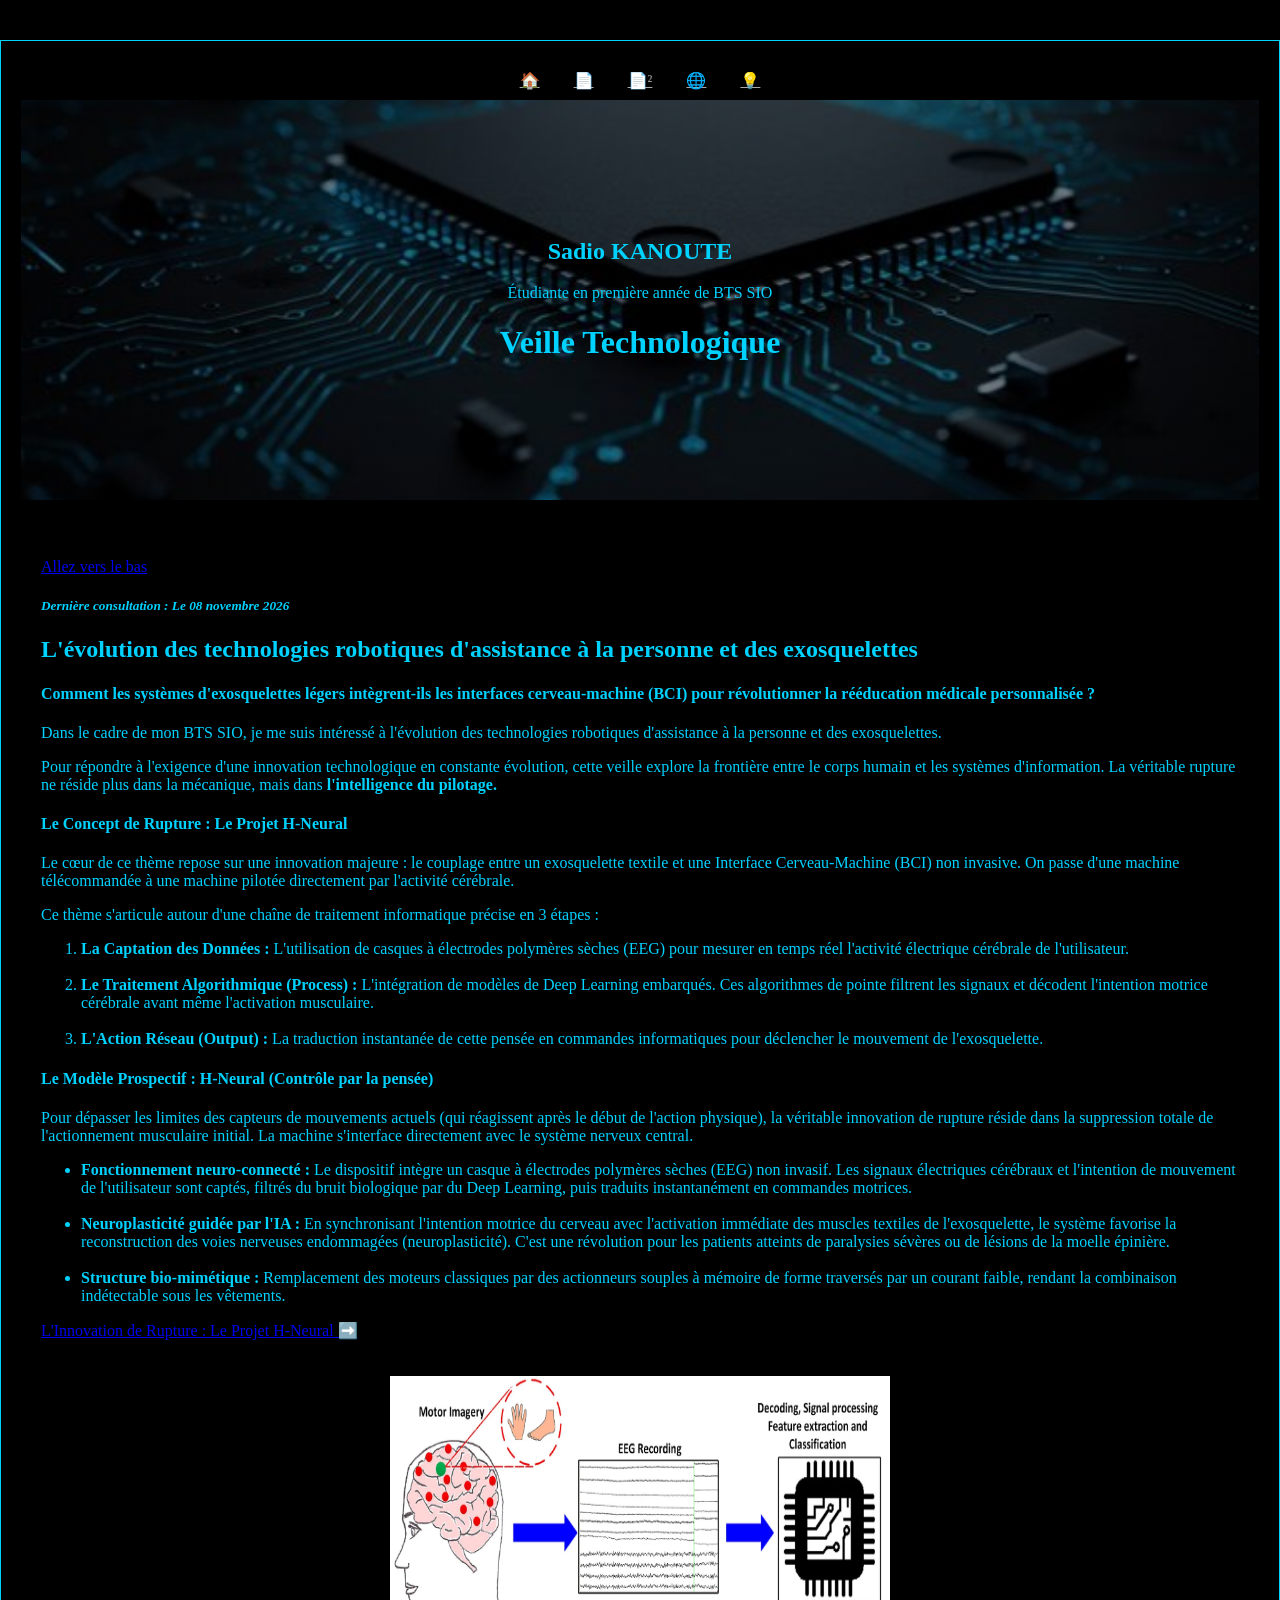
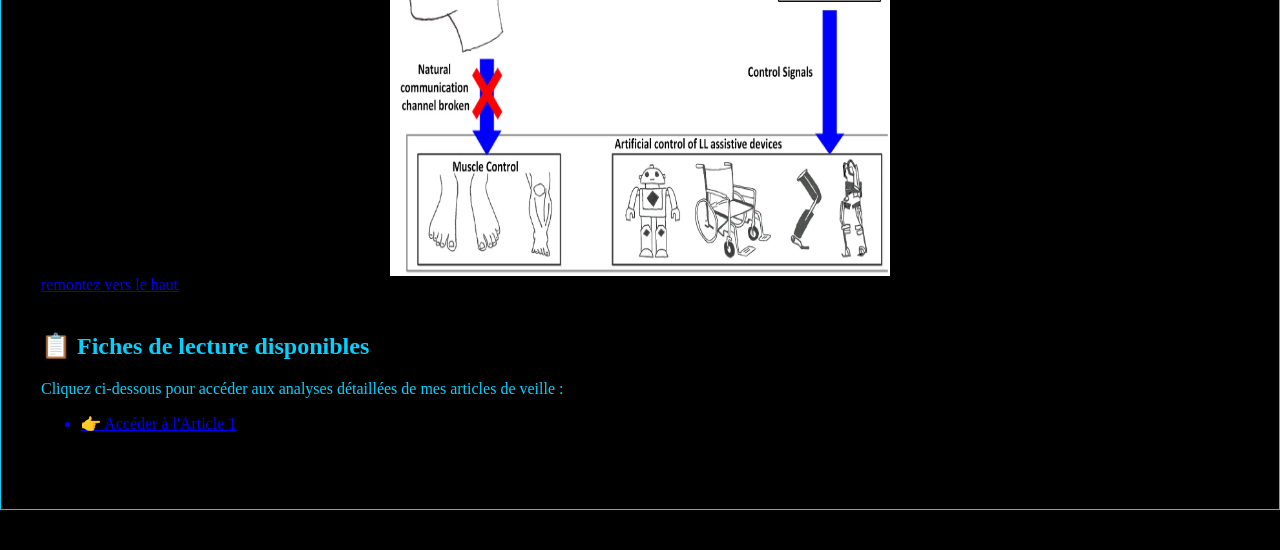
<file: index.html>
<html lang="fr">
	<head> 
		<meta charset="UTF-8">
		<title>Veille Technologique - H-Medi | Présentation</title>
		<link rel = "stylesheet"  media="all"  href="Page1VT.css">
		<script src="script.js"></script>
	</head>
	<body>
		<nav class="menu-navigation">
			<a href="index.html">🏠</a>
			<a href="Article1.html" class="active">📄</a>
			<a href="Article2.html">📄²</a>
			<a href="Date1.html">🌐</a>
			<a href="Synthese1.html">💡</a>
		</nav>
			
		<header class="hero-banner">
            <div class="content">
                <h2 class="title">Sadio KANOUTE</h2>
                <p class="subtitle">Étudiante en première année de BTS SIO</p>
                <h1>Veille Technologique</h1>
            </div>
        </header>
		<br>
		<main class="zone-explication">
			<a href ="#index2" name = "index1">Allez vers le bas</a>
			<h5 class="italique">Dernière consultation : Le 08 novembre 2026</h5>
			<h2>L'évolution des technologies robotiques d'assistance à la personne et des exosquelettes</h2>
			<h4>Comment les systèmes d'exosquelettes légers intègrent-ils les interfaces cerveau-machine (BCI) pour révolutionner la rééducation médicale personnalisée ?</h4>
			<p>Dans le cadre de mon BTS SIO, je me suis intéressé à l'évolution des technologies robotiques d'assistance à la personne et des exosquelettes.</p>
			<p>Pour répondre à l'exigence d'une innovation technologique en constante évolution, cette veille explore la frontière entre le corps humain et les systèmes d'information. La véritable rupture ne réside plus dans la mécanique, mais dans <strong>l'intelligence du pilotage.</strong></p>
			<h4> Le Concept de Rupture : Le Projet H-Neural</h4>
			<p>Le cœur de ce thème repose sur une innovation majeure : le couplage entre un exosquelette textile et une Interface Cerveau-Machine (BCI) non invasive. On passe d'une machine télécommandée à une machine pilotée directement par l'activité cérébrale.</p>
			<p>Ce thème s'articule autour d'une chaîne de traitement informatique précise en 3 étapes :</p> 
			<ol>
				<li><strong>La Captation des Données :</strong> L'utilisation de casques à électrodes polymères sèches (EEG) pour mesurer en temps réel l'activité électrique cérébrale de l'utilisateur.</li>
				<br>
				<li><strong>Le Traitement Algorithmique (Process) :</strong> L'intégration de modèles de Deep Learning embarqués. Ces algorithmes de pointe filtrent les signaux et décodent l'intention motrice cérébrale avant même l'activation musculaire.</li>
				<br>
				<li><strong>L'Action Réseau (Output) :</strong> La traduction instantanée de cette pensée en commandes informatiques pour déclencher le mouvement de l'exosquelette.</li>
			</ol>
			<h4>Le Modèle Prospectif : H-Neural (Contrôle par la pensée)</h4>
			<p>Pour dépasser les limites des capteurs de mouvements actuels (qui réagissent après le début de l'action physique), la véritable innovation de rupture réside dans la suppression totale de l'actionnement musculaire initial. La machine s'interface directement avec le système nerveux central.</p>
			<ul>
				<li><strong>Fonctionnement neuro-connecté :</strong> Le dispositif intègre un casque à électrodes polymères sèches (EEG) non invasif. Les signaux électriques cérébraux et l'intention de mouvement de l'utilisateur sont captés, filtrés du bruit biologique par du Deep Learning, puis traduits instantanément en commandes motrices.</li>
				<br>
				<li><strong>Neuroplasticité guidée par l'IA :</strong> En synchronisant l'intention motrice du cerveau avec l'activation immédiate des muscles textiles de l'exosquelette, le système favorise la reconstruction des voies nerveuses endommagées (neuroplasticité). C'est une révolution pour les patients atteints de paralysies sévères ou de lésions de la moelle épinière.</li>
				<br>
				<li><strong>Structure bio-mimétique :</strong> Remplacement des moteurs classiques par des actionneurs souples à mémoire de forme traversés par un courant faible, rendant la combinaison indétectable sous les vêtements.</li>
			</ul>
			<a href="https://www.youtube.com/watch?v=6Ee3kZIW5fk" target="_blank" class="bouton-suivant">L'Innovation de Rupture : Le Projet H-Neural ➡️</a>
			<br>
			<br>
			<a href="https://www.frontiersin.org/journals/human-neuroscience/articles/10.3389/fnhum.2018.00312/full"> <img src="hneutral.webp" title="h-neutral" class="hneutral"></a>
			<a href ="#index1" name = "index2">remontez vers le haut</a>
			<br>
			<br>
			<div class="navigation-articles">
		
				<h2>📋 Fiches de lecture disponibles</h2>
				<p>Cliquez ci-dessous pour accéder aux analyses détaillées de mes articles de veille :</p>
				<ul>
					<a href="Article1.html"><li>👉 Accéder à l'Article 1</li></a>
				</ul>		
			</div>
		</main>
		
	</body>
</html>
</file>
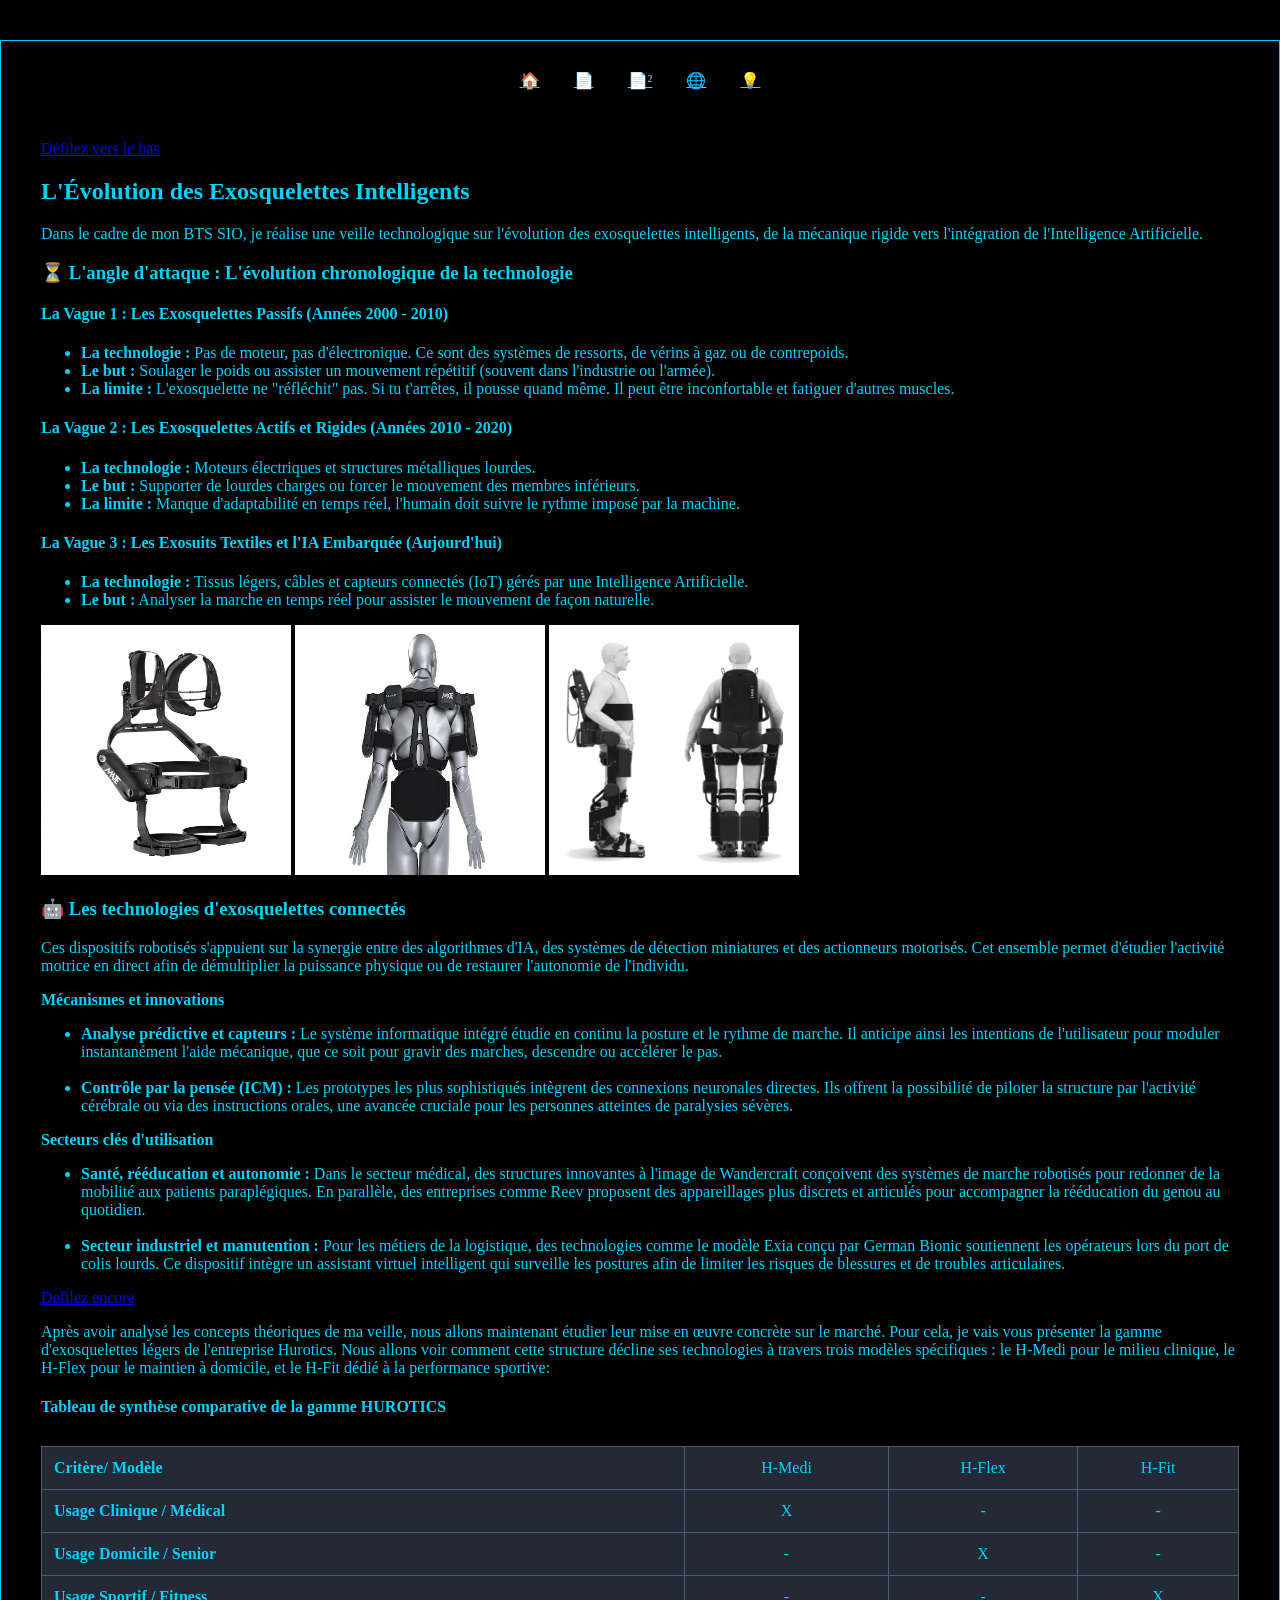
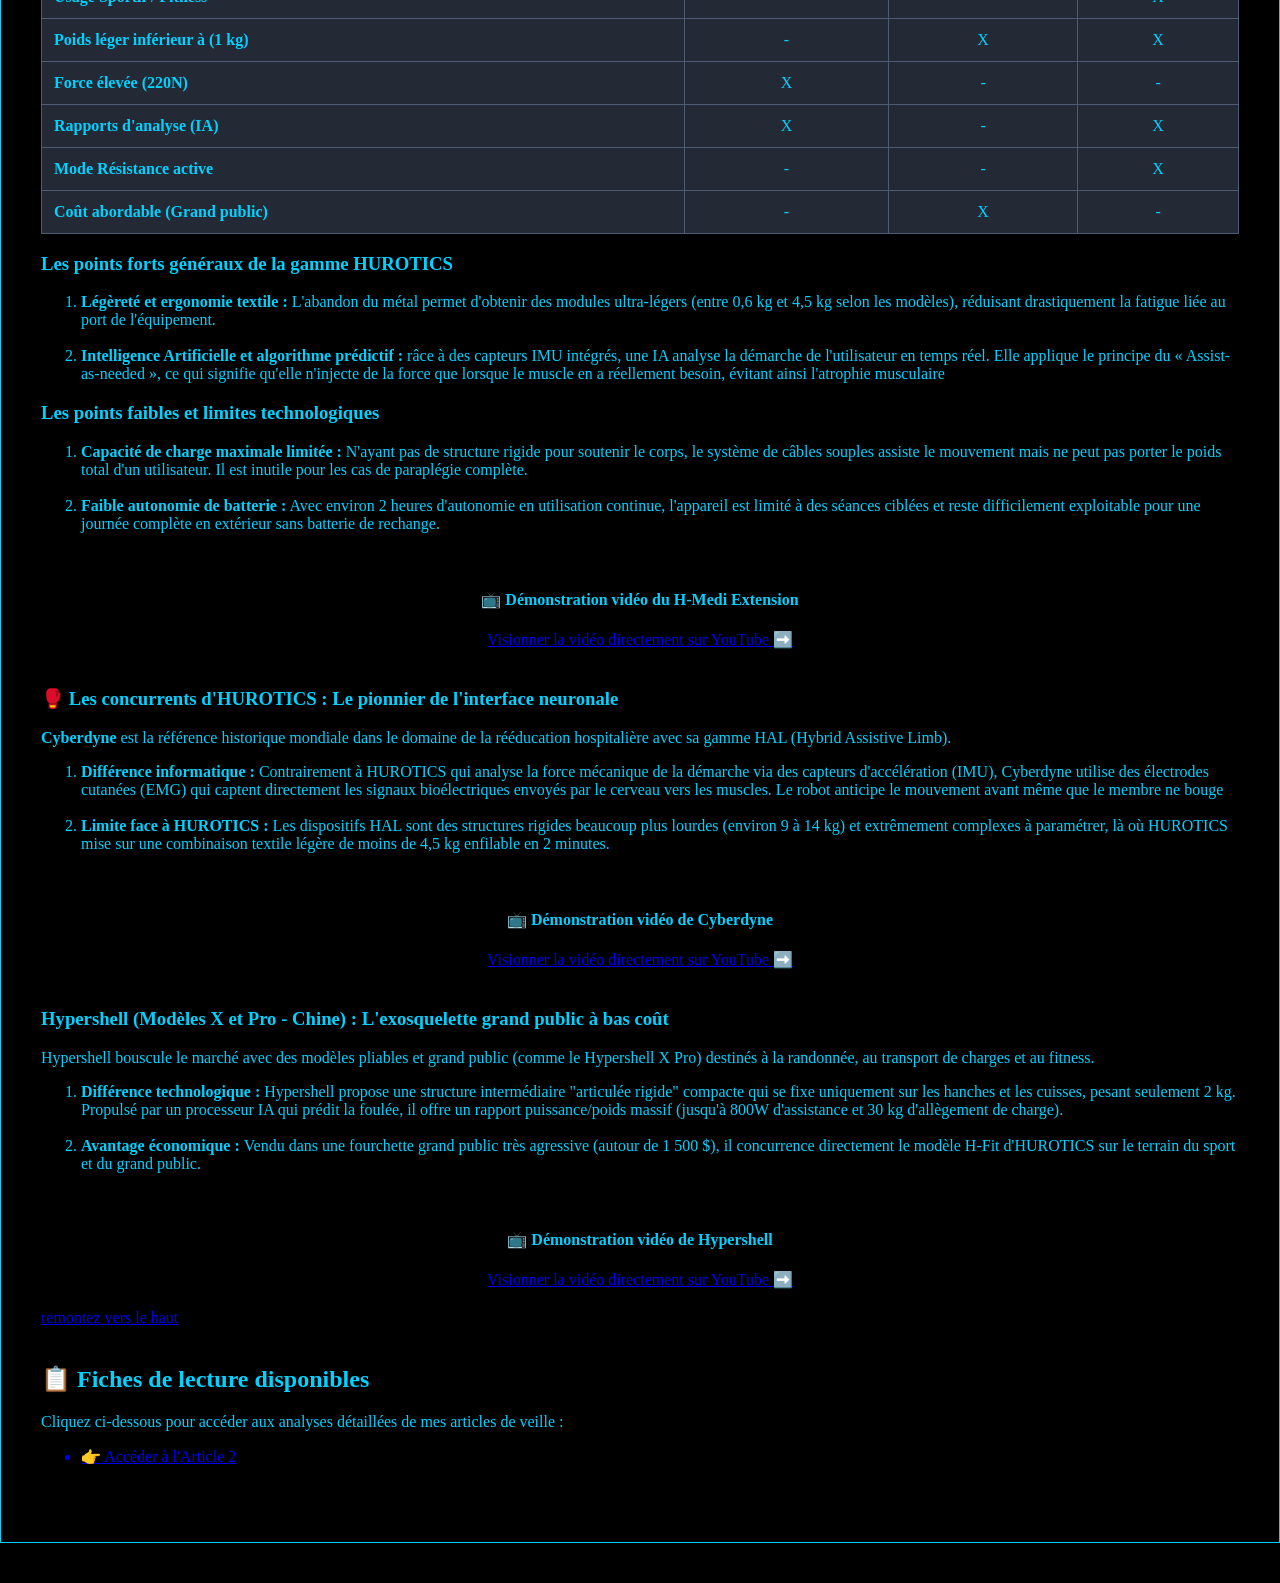
<file: Article1.html>
<html lang="fr">
	<head> 
		<meta charset="UTF-8">
		<title>Veille Technologique - H-Medi | Présentation</title>
		<link rel = "stylesheet"  media="all"  href="Page1VT.css">
	</head>
	<body>
		<nav class="menu-navigation">
			<a href="index.html">🏠</a>
			<a href="Article1.html" class="active">📄</a>
			<a href="Article2.html">📄²</a>
			<a href="Date1.html">🌐</a>
			<a href="Synthese1.html">💡</a>
		</nav>
		<main class="zone-explication">
			<a href = "#ancre2" name = "ancre1">Défilez vers le bas</a>

			<h2>L'Évolution des Exosquelettes Intelligents</h2>
			<p>Dans le cadre de mon BTS SIO, je réalise une veille technologique sur l'évolution des exosquelettes intelligents, de la mécanique rigide vers l'intégration de l'Intelligence Artificielle.</p>
			
			<div class="evolution-chronologique">
				<h3>⏳ L'angle d'attaque : L'évolution chronologique de la technologie</h3>
				
				<div class="vague-techno">
					<h4>La Vague 1 : Les Exosquelettes Passifs (Années 2000 - 2010)</h4>
					<ul>
						<li><strong>La technologie :</strong> Pas de moteur, pas d'électronique. Ce sont des systèmes de ressorts, de vérins à gaz ou de contrepoids.</li>
						<li><strong>Le but :</strong> Soulager le poids ou assister un mouvement répétitif (souvent dans l'industrie ou l'armée).</li>
						<li><strong>La limite :</strong> L'exosquelette ne "réfléchit" pas. Si tu t'arrêtes, il pousse quand même. Il peut être inconfortable et fatiguer d'autres muscles.</li>
					</ul>
				</div>

				<div class="vague-techno">
					<h4>La Vague 2 : Les Exosquelettes Actifs et Rigides (Années 2010 - 2020)</h4>
					<ul>
						<li><strong>La technologie :</strong> Moteurs électriques et structures métalliques lourdes.</li>
						<li><strong>Le but :</strong> Supporter de lourdes charges ou forcer le mouvement des membres inférieurs.</li>
						<li><strong>La limite :</strong> Manque d'adaptabilité en temps réel, l'humain doit suivre le rythme imposé par la machine.</li>
						
					</ul>
				</div>

				<div class="vague-techno">
					<h4>La Vague 3 : Les Exosuits Textiles et l'IA Embarquée (Aujourd'hui)</h4>
					<ul>
						<li><strong>La technologie :</strong> Tissus légers, câbles et capteurs connectés (IoT) gérés par une Intelligence Artificielle.</li>
						<li><strong>Le but :</strong> Analyser la marche en temps réel pour assister le mouvement de façon naturelle.</li>
					</ul>
				</div>
			</div>
				<img src="Exosquelette-passif.jpg" title= "exosquelette Passifs" class="passifs">
				<img src="exosquelette-actifs.jpg" title= "exosquelette-actifs" class="actifs">
				<img src="exosquelette-textiles.webp" title="exosquelette-textiles" class="textiles">
			<div>
				<h3>🤖 Les technologies d'exosquelettes connectés</h3>
				<p>Ces dispositifs robotisés s'appuient sur la synergie entre des algorithmes d'IA, des systèmes de détection miniatures et des actionneurs motorisés. Cet ensemble permet d'étudier l'activité motrice en direct afin de démultiplier la puissance physique ou de restaurer l'autonomie de l'individu.</p>
				<p><strong>Mécanismes et innovations</strong></p>
					<ul>
						<li><strong>Analyse prédictive et capteurs :</strong> Le système informatique intégré étudie en continu la posture et le rythme de marche. Il anticipe ainsi les intentions de l'utilisateur pour moduler instantanément l'aide mécanique, que ce soit pour gravir des marches, descendre ou accélérer le pas.</li>
						<br>
						<li><strong>Contrôle par la pensée (ICM) :</strong> Les prototypes les plus sophistiqués intègrent des connexions neuronales directes. Ils offrent la possibilité de piloter la structure par l'activité cérébrale ou via des instructions orales, une avancée cruciale pour les personnes atteintes de paralysies sévères.</li>
					</ul>
				<p><strong>Secteurs clés d'utilisation</strong></p>
					<ul>
						<li><strong>Santé, rééducation et autonomie :</strong> Dans le secteur médical, des structures innovantes à l'image de Wandercraft conçoivent des systèmes de marche robotisés pour redonner de la mobilité aux patients paraplégiques. En parallèle, des entreprises comme Reev proposent des appareillages plus discrets et articulés pour accompagner la rééducation du genou au quotidien.</li> 
						<br>
						<li><strong>Secteur industriel et manutention :</strong> Pour les métiers de la logistique, des technologies comme le modèle Exia conçu par German Bionic soutiennent les opérateurs lors du port de colis lourds. Ce dispositif intègre un assistant virtuel intelligent qui surveille les postures afin de limiter les risques de blessures et de troubles articulaires.</li>
					</ul>
			</div>
			<a href = "#ancre3" name ="ancre2">Defilez encore</a>
			
			
			<p>Après avoir analysé les concepts théoriques de ma veille, nous allons maintenant étudier leur mise en œuvre concrète sur le marché. Pour cela, je vais vous présenter la gamme d'exosquelettes légers de l'entreprise Hurotics. Nous allons voir comment cette structure décline ses technologies à travers trois modèles spécifiques : le H-Medi pour le milieu clinique, le H-Flex pour le maintien à domicile, et le H-Fit dédié à la performance sportive:</p>
			<table> 
				<h4>Tableau de synthèse comparative de la gamme HUROTICS</h4>
				<tr class="ligne">
					<td class="Critère">Critère/ Modèle</td>
					<td>H-Medi</td>
					<td>H-Flex</td>
					<td>H-Fit</td>
				</tr>
				<tr>
					<td class="Usage">Usage Clinique / Médical</td>
					<td>X</td>
					<td>-</td>
					<td>-</td>
				</tr>
				<tr>
					<td class="Usage">Usage Domicile / Senior</td>
					<td>-</td>
					<td>X</td>
					<td>-</td>
				</tr>
				<tr>
					<td class="Usage">Usage Sportif / Fitness</td>
					<td>-</td>
					<td>-</td>
					<td>X</td>
				</tr>
				<tr>
					<td class="Usage">Poids léger inférieur à (1 kg)</td>
					<td>-</td>
					<td>X</td>
					<td>X</td>
				</tr>
				<tr>
					<td class="Usage">Force élevée (220N)</td>
					<td>X</td>
					<td>-</td>
					<td>-</td>
				</tr>
				<tr>
					<td class="Usage">Rapports d'analyse (IA)</td>
					<td>X</td>
					<td>-</td>
					<td>X</td>
				</tr>
				<tr>
					<td class="Usage">Mode Résistance active</td>
					<td>-</td>
					<td>-</td>
					<td>X</td>
				</tr>
				<tr>
					<td class="Usage">Coût abordable (Grand public)</td>
					<td>-</td>
					<td>X</td>
					<td>-</td>
				</tr>
			</table>
			<h3>Les points forts généraux de la gamme HUROTICS</h3>
				<ol>
					<li><strong>Légèreté et ergonomie textile : </strong>L'abandon du métal permet d'obtenir des modules ultra-légers (entre 0,6 kg et 4,5 kg selon les modèles), réduisant drastiquement la fatigue liée au port de l'équipement.</li>
					<br>
					<li><strong>Intelligence Artificielle et algorithme prédictif :</strong> râce à des capteurs IMU intégrés, une IA analyse la démarche de l'utilisateur en temps réel. Elle applique le principe du « Assist-as-needed », ce qui signifie qu'elle n'injecte de la force que lorsque le muscle en a réellement besoin, évitant ainsi l'atrophie musculaire</li>
				</ol>
			<h3>Les points faibles et limites technologiques</h3>
				<ol>
					<li><strong>Capacité de charge maximale limitée :</strong> N'ayant pas de structure rigide pour soutenir le corps, le système de câbles souples assiste le mouvement mais ne peut pas porter le poids total d'un utilisateur. Il est inutile pour les cas de paraplégie complète.</li>
					<br>
					<li><strong>Faible autonomie de batterie :</strong> Avec environ 2 heures d'autonomie en utilisation continue, l'appareil est limité à des séances ciblées et reste difficilement exploitable pour une journée complète en extérieur sans batterie de rechange.</li>
				</ol>
			<div class="fiche-veille">
				<h4>📺 Démonstration vidéo du H-Medi Extension</h4>
				<a href="https://www.youtube.com/watch?v=Oi2mQT7qYeo" target="_blank" class="bouton-suivant">Visionner la vidéo directement sur YouTube ➡️</a>
			</div>
			<h3>🥊 Les concurrents d'HUROTICS : Le pionnier de l'interface neuronale </h3>
			<p><strong>Cyberdyne</strong> est la référence historique mondiale dans le domaine de la rééducation hospitalière avec sa gamme HAL (Hybrid Assistive Limb).</p>                                                                                                                                                              
			<ol>
				<li><strong>Différence informatique :</strong> Contrairement à HUROTICS qui analyse la force mécanique de la démarche via des capteurs d'accélération (IMU), Cyberdyne utilise des électrodes cutanées (EMG) qui captent directement les signaux bioélectriques envoyés par le cerveau vers les muscles. Le robot anticipe le mouvement avant même que le membre ne bouge</li>
				<br>
				<li><strong>Limite face à HUROTICS :</strong> Les dispositifs HAL sont des structures rigides beaucoup plus lourdes (environ 9 à 14 kg) et extrêmement complexes à paramétrer, là où HUROTICS mise sur une combinaison textile légère de moins de 4,5 kg enfilable en 2 minutes.</li>
			</ol>
			
			<div class="fiche-veille">
				<h4>📺 Démonstration vidéo de Cyberdyne</h4>
				<a href=https://www.youtube.com/watch?v=UffBS1uKJdE" target="_blank" class="bouton-suivant">Visionner la vidéo directement sur YouTube ➡️</a>
			</div>
			<h3>Hypershell (Modèles X et Pro - Chine) : L'exosquelette grand public à bas coût</h3>
			<p>Hypershell bouscule le marché avec des modèles pliables et grand public (comme le Hypershell X Pro) destinés à la randonnée, au transport de charges et au fitness.</p>
			<ol>
				<li><strong>Différence technologique : </strong>Hypershell propose une structure intermédiaire "articulée rigide" compacte qui se fixe uniquement sur les hanches et les cuisses, pesant seulement 2 kg. Propulsé par un processeur IA qui prédit la foulée, il offre un rapport puissance/poids massif (jusqu'à 800W d'assistance et 30 kg d'allègement de charge).</li>
				<br>
				<li><strong>Avantage économique : </strong> Vendu dans une fourchette grand public très agressive (autour de 1 500 $), il concurrence directement le modèle H-Fit d'HUROTICS sur le terrain du sport et du grand public.</li>
			</ol>
			<div class="fiche-veille">
				<h4>📺 Démonstration vidéo de Hypershell</h4>
				<a href=https://www.youtube.com/watch?v=XUBDMcB8X5o" target="_blank" class="bouton-suivant">Visionner la vidéo directement sur YouTube ➡️</a>
			</div>
			<a href ="#ancre1" name = "ancre3">remontez vers le haut</a>
			<br>
			<br>
			<div class="navigation-articles">
		
				<h2>📋 Fiches de lecture disponibles</h2>
				<p>Cliquez ci-dessous pour accéder aux analyses détaillées de mes articles de veille :</p>
				<ul>
					<a href="Article2.html"><li>👉 Accéder à l'Article 2</li></a>
				</ul>		
			</div>
		</main>
	</body>
</html>
</file>
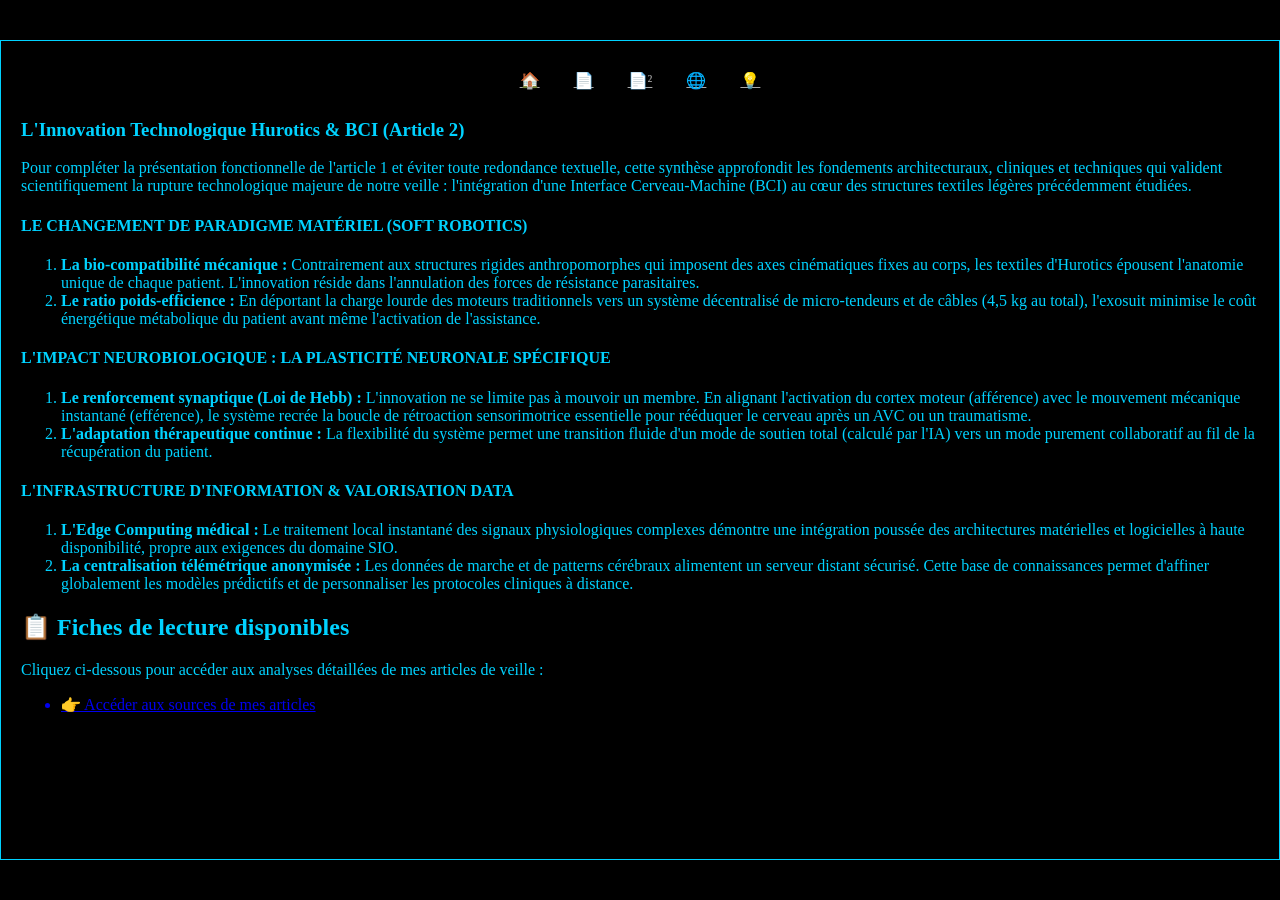
<file: Article2.html>
<html lang="fr">

	<head>
		<meta charset="UTF-8">
		<title>Veille Technologique — article 1</title>
		<link rel="stylesheet" href="Page1VT.css">
	</head>
	<body>
		<nav class="menu-navigation">
			<a href="index.html">🏠</a>
			<a href="Article1.html" class="active">📄</a>
			<a href="Article2.html">📄²</a>
			<a href="Date1.html">🌐</a>
			<a href="Synthese1.html">💡</a>
		</nav>
		<main class="article2">
			<div>
				<h3>L'Innovation Technologique Hurotics & BCI (Article 2)</h3>
				<p>Pour compléter la présentation fonctionnelle de l'article 1 et éviter toute redondance textuelle, cette synthèse approfondit les fondements architecturaux, cliniques et techniques qui valident scientifiquement la rupture technologique majeure de notre veille : l'intégration d'une Interface Cerveau-Machine (BCI) au cœur des structures textiles légères précédemment étudiées.</p>
				<h4>LE CHANGEMENT DE PARADIGME MATÉRIEL (SOFT ROBOTICS)</h4>
				<ol>
					<li><strong>La bio-compatibilité mécanique :</strong> Contrairement aux structures rigides anthropomorphes qui imposent des axes cinématiques fixes au corps, les textiles d'Hurotics épousent l'anatomie unique de chaque patient. L'innovation réside dans l'annulation des forces de résistance parasitaires.</li>
					<li><strong>Le ratio poids-efficience :</strong> En déportant la charge lourde des moteurs traditionnels vers un système décentralisé de micro-tendeurs et de câbles (4,5 kg au total), l'exosuit minimise le coût énergétique métabolique du patient avant même l'activation de l'assistance.</li>
				</ol>
				<h4>L'IMPACT NEUROBIOLOGIQUE : LA PLASTICITÉ NEURONALE SPÉCIFIQUE</h4>
				<ol>
					<li><strong>Le renforcement synaptique (Loi de Hebb) :</strong> L'innovation ne se limite pas à mouvoir un membre. En alignant l'activation du cortex moteur (afférence) avec le mouvement mécanique instantané (efférence), le système recrée la boucle de rétroaction sensorimotrice essentielle pour rééduquer le cerveau après un AVC ou un traumatisme.</li>
					<li><strong>L'adaptation thérapeutique continue :</strong> La flexibilité du système permet une transition fluide d'un mode de soutien total (calculé par l'IA) vers un mode purement collaboratif au fil de la récupération du patient.</li>
				</ol>
				<h4>L'INFRASTRUCTURE D'INFORMATION & VALORISATION DATA</h4>
				<ol>
					<li><strong>L'Edge Computing médical :</strong> Le traitement local instantané des signaux physiologiques complexes démontre une intégration poussée des architectures matérielles et logicielles à haute disponibilité, propre aux exigences du domaine SIO.</li>
					<li><strong>La centralisation télémétrique anonymisée :</strong> Les données de marche et de patterns cérébraux alimentent un serveur distant sécurisé. Cette base de connaissances permet d'affiner globalement les modèles prédictifs et de personnaliser les protocoles cliniques à distance.</li>
				</ol>
			</div>
			<div class="navigation-articles">
		
				<h2>📋 Fiches de lecture disponibles</h2>
				<p>Cliquez ci-dessous pour accéder aux analyses détaillées de mes articles de veille :</p>
				<ul>
					<a href="Date1.html"><li>👉 Accéder aux sources de mes articles</li></a>
				</ul>		
			</div>
		</main>
	</body>
</html>
</file>
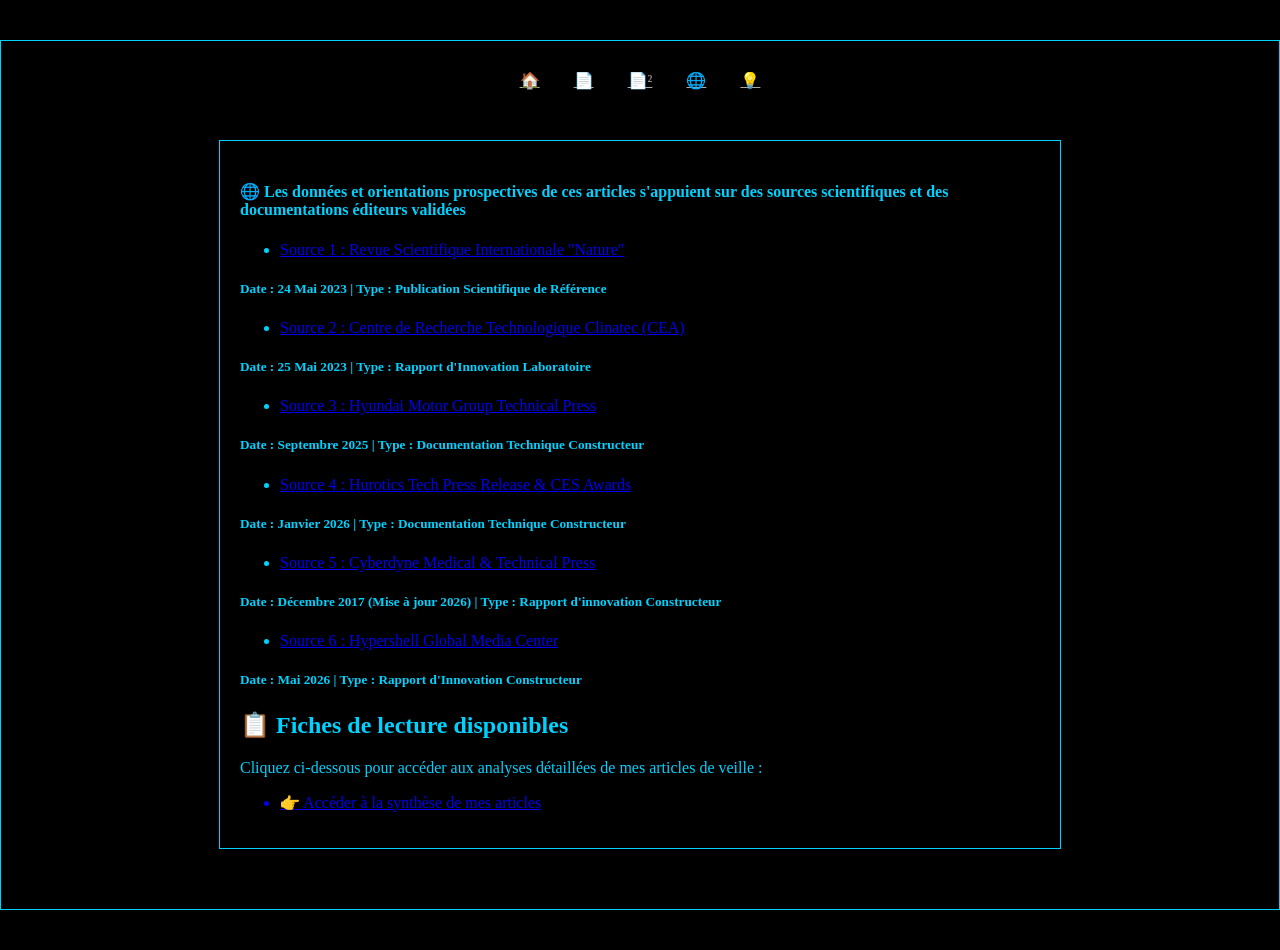
<file: Date1.html>
<html lang="fr">

	<head>
		<meta charset="UTF-8">
		<title>Veille Technologique — article 1</title>
		<link rel="stylesheet" href="Page1VT.css">
	</head>
	<body>
		<nav class="menu-navigation">
			<a href="index.html">🏠</a>
			<a href="Article1.html" class="active">📄</a>
			<a href="Article2.html">📄²</a>
			<a href="Date1.html">🌐</a>
			<a href="Synthese1.html">💡</a>
		</nav>
		<main class="explication">
			<div>
				<h4>🌐 Les données et orientations prospectives de ces articles s'appuient sur des sources scientifiques et des documentations éditeurs validées</h4>
				<ul>
					<li><a href="https://www.chuv.ch/fr/">Source 1 : Revue Scientifique Internationale "Nature"</a></li>
				</ul>
					<h5>Date : 24 Mai 2023 | Type : Publication Scientifique de Référence</h5>
				<ul>
					<li><a href="https://fonds-clinatec.fr/">Source 2 : Centre de Recherche Technologique Clinatec (CEA)</a></li>
				</ul>
					<h5>Date : 25 Mai 2023 | Type : Rapport d'Innovation Laboratoire</h5>
				<ul>
					<li><a href=" https://www.hyundai.com/fr/fr/decouvrir-hyundai/la-marque/neutralite-carbone-2045/robotique.html">Source 3 : Hyundai Motor Group Technical Press</a></li>
				</ul>
					<h5>Date : Septembre 2025 | Type : Documentation Technique Constructeur</h5>
				<ul>
					<li><a href="https://www.hurotics.com/en/">Source 4 : Hurotics Tech Press Release & CES Awards</a></li>
				</ul>
					<h5>Date : Janvier 2026 | Type : Documentation Technique Constructeur</h5>
				<ul>
					<li><a href="https://www.cyberdyne.jp/en/products/about-hal">Source 5 : Cyberdyne Medical & Technical Press</a></li>
				</ul>
					<h5>Date : Décembre 2017 (Mise à jour 2026) | Type : Rapport d'innovation Constructeur</h5>
				<ul>
					<li><a href="https://hypershell.tech/">Source 6 : Hypershell Global Media Center</a></li>
				</ul>
					<h5>Date : Mai 2026 | Type : Rapport d'Innovation Constructeur</h5>	
			</div>
			<div class="navigation-articles">
		
				<h2>📋 Fiches de lecture disponibles</h2>
				<p>Cliquez ci-dessous pour accéder aux analyses détaillées de mes articles de veille :</p>
				<ul>
					<a href="Synthese1.html"><li>👉 Accéder à la synthèse de mes articles</li></a>
				</ul>		
			</div>
		</main>
	</body>
</html>
</file>
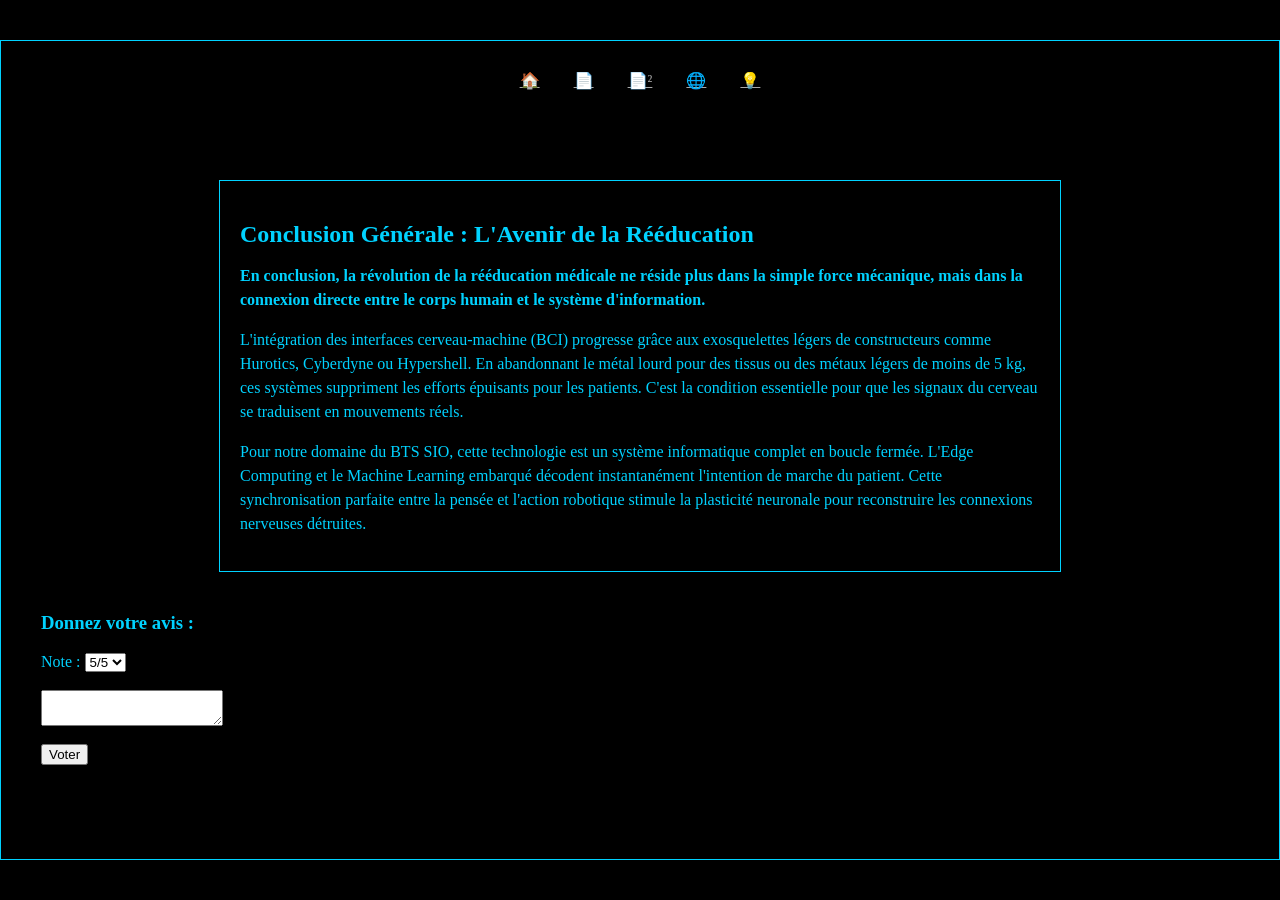
<file: Synthese1.html>
<html lang="fr">

	<head>
		<meta charset="UTF-8">
		<title>Veille Technologique — article 1</title>
		<link rel="stylesheet" href="Page1VT.css">
	</head>
	<body>
		<nav class="menu-navigation">
			<a href="index.html">🏠</a>
			<a href="Article1.html" class="active">📄</a>
			<a href="Article2.html">📄²</a>
			<a href="Date1.html">🌐</a>
			<a href="Synthese1.html">💡</a>
		</nav>
		<main class="zone-explication">
			<div class="conclusion">
				<h2>Conclusion Générale : L'Avenir de la Rééducation</h2>
				
				<p><strong>En conclusion, la révolution de la rééducation médicale ne réside plus dans la simple force mécanique, mais dans la connexion directe entre le corps humain et le système d'information.</strong></p>

				<p>L'intégration des interfaces cerveau-machine (BCI) progresse grâce aux exosquelettes légers de constructeurs comme Hurotics, Cyberdyne ou Hypershell. En abandonnant le métal lourd pour des tissus ou des métaux légers de moins de 5 kg, ces systèmes suppriment les efforts épuisants pour les patients. C'est la condition essentielle pour que les signaux du cerveau se traduisent en mouvements réels.</p>

				<p>Pour notre domaine du BTS SIO, cette technologie est un système informatique complet en boucle fermée. L'Edge Computing et le Machine Learning embarqué décodent instantanément l'intention de marche du patient. Cette synchronisation parfaite entre la pensée et l'action robotique stimule la plasticité neuronale pour reconstruire les connexions nerveuses détruites.</p>
			</div>
			<form>
				<h3>Donnez votre avis :</h3>
				
				<label>Note :</label>
				<select name="note">
					<option value="5">5/5</option>
					<option value="4">4/5</option>
					<option value="3">3/5</option>
					<option value="2">2/5</option>
					<option value="1">1/5</option>
				</select>
				<br>
				<br>
				<textarea name="commentaire"></textarea>
				<br>
				<br>
				<input type="submit" value="Voter">
			</form>

		<main>
	</body>
<html>
</file>
<file: Page1VT.css>
h1 {
    text-align: center;
    font-family: 'Segoe UI';
}

h2 {
    font-family: 'Segoe UI';
}

body {
    background-color: #000000; 
    color: #00d2ff;           
    margin: 0;         
    font-family: 'Segoe UI';
	max-width: 2000px;
    margin: 40px auto;
    padding: 20px;
    border: 1px solid ;
}

.icon-sociaux {
    text-align: center;
}

.content {
    text-align: center;
}

.hero-banner {
    height: 400px;
    background-image: linear-gradient(rgba(0, 0, 0, 0.5), rgba(0, 0, 0, 0.5)), url("ImageIndex.jpg");
    background-size: cover;
    background-position: center;
    color: #00d2ff;
    display: flex;
    flex-direction: column;
    justify-content: center;
    align-items: center;
}

.icon {
    text-align: center;
}

.menu-navigation {
    padding: 10px;             
    text-align: center;        
}

.menu-navigation a {
    color: #a9a9a9;            
    margin: 15px;            
}

.zone-explication {
    background-color: #000000;
    padding: 40px 20px;
}
.italique {
	font-style:italic;
}
.hneutral {
	 width: 500px;
    height: 500px;
	display: block;
    margin-left: auto;
    margin-right: auto;
}	

.conteneur-modele {
    display: flex;
    align-items: center;
    gap: 30px;
}

.texte-modele {
    flex: 1;
}

.passifs {
    width: 250px;
    height: 250px;
}

.actifs {
    width: 250px;
    height: 250px;
}

.textiles {
    width: 250px;
    height: 250px;
}

.h-medi, .h-flex, .h-fit {
    width: 350px;
    height: auto;
    display: block;
}

table {
    width: 100%;
    border-collapse: collapse;
    margin-top: 30px;
    background-color: #242936;
}

td {
    border: 1px solid #4f5b73;
    padding: 12px;
    text-align: center;
}

caption h4 {
    text-align: left;
    margin-bottom: 10px;
    color: #ffffff;
}

.Critère, .Usage {
    text-align: left;
    font-weight: bold;
}
.fiche-veille {
	text-align: center;
	padding: 20px;
}
.bouton-suivant {
	display: block;
    margin-left: auto;
    margin-right: auto;
}
.imag {
	width: 350px;
    height: 350px;
}
.explication {
	max-width: 800px;
    margin: 40px auto;
    padding: 20px;
    border: 1px solid;
	color :#00d2ff;
}
.conclusion {
    max-width: 800px;
    margin: 40px auto;
    padding: 20px;
    border: 1px solid #00d2ff;
}

.conclusion h2 {
    color: #00d2ff;
    margin-bottom: 15px;
}

.conclusion p {
    margin-bottom: 15px;
    line-height: 1.5; 
}
</file>
